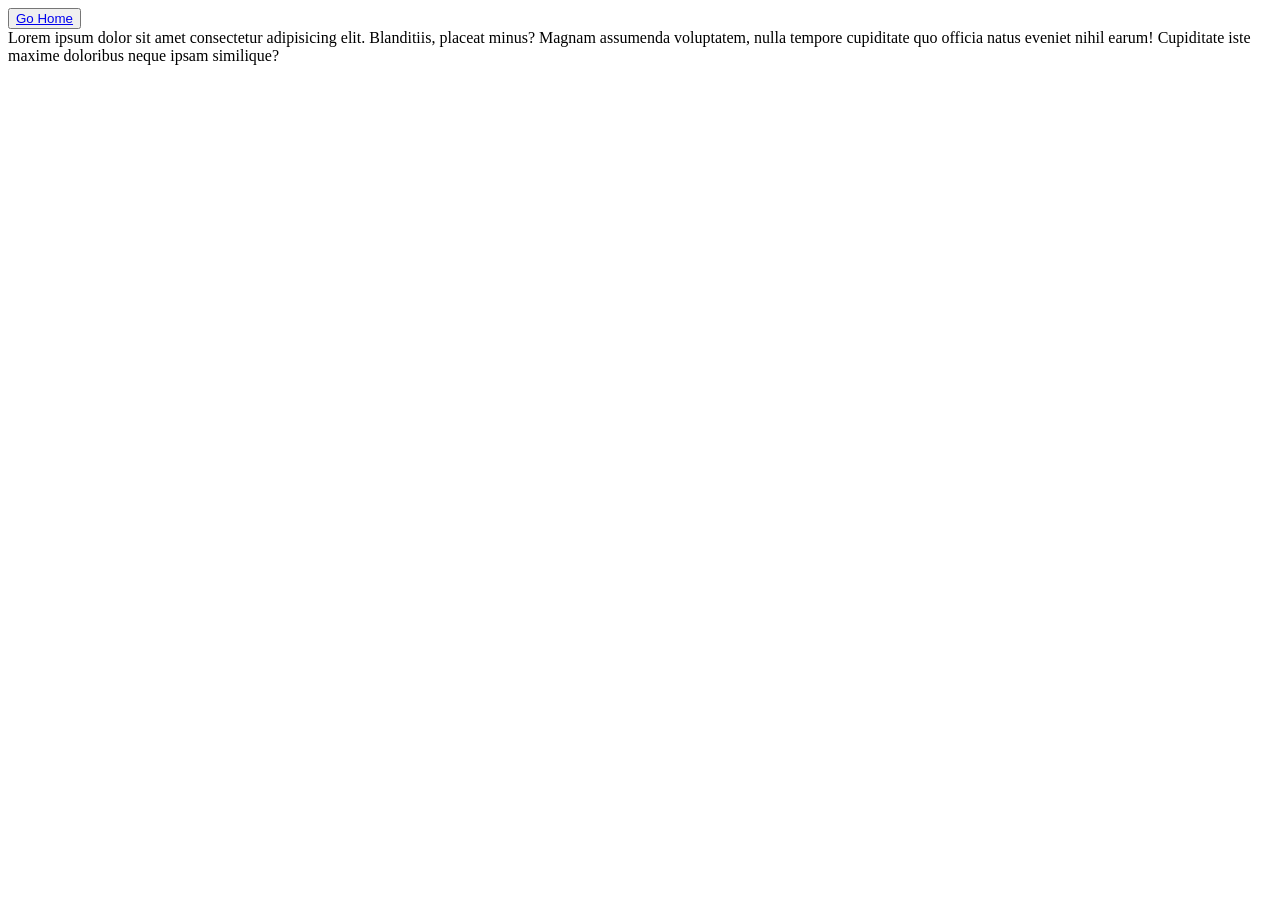
<file: education.html>
<!DOCTYPE html>
<html lang="en">
<head>
    <meta charset="UTF-8">
    <meta name="viewport" content="width=, initial-scale=1.0">
    <title>EDUCATION</title>
    <link href="home.html">
</head>
<body>
    <header>
        <button><a href="home.html">Go Home</a></button>
    </header>
    Lorem ipsum dolor sit amet consectetur adipisicing elit. Blanditiis, placeat minus? Magnam assumenda voluptatem, nulla tempore cupiditate quo officia natus eveniet nihil earum! Cupiditate iste maxime doloribus neque ipsam similique?
</body>
</html>
</file>
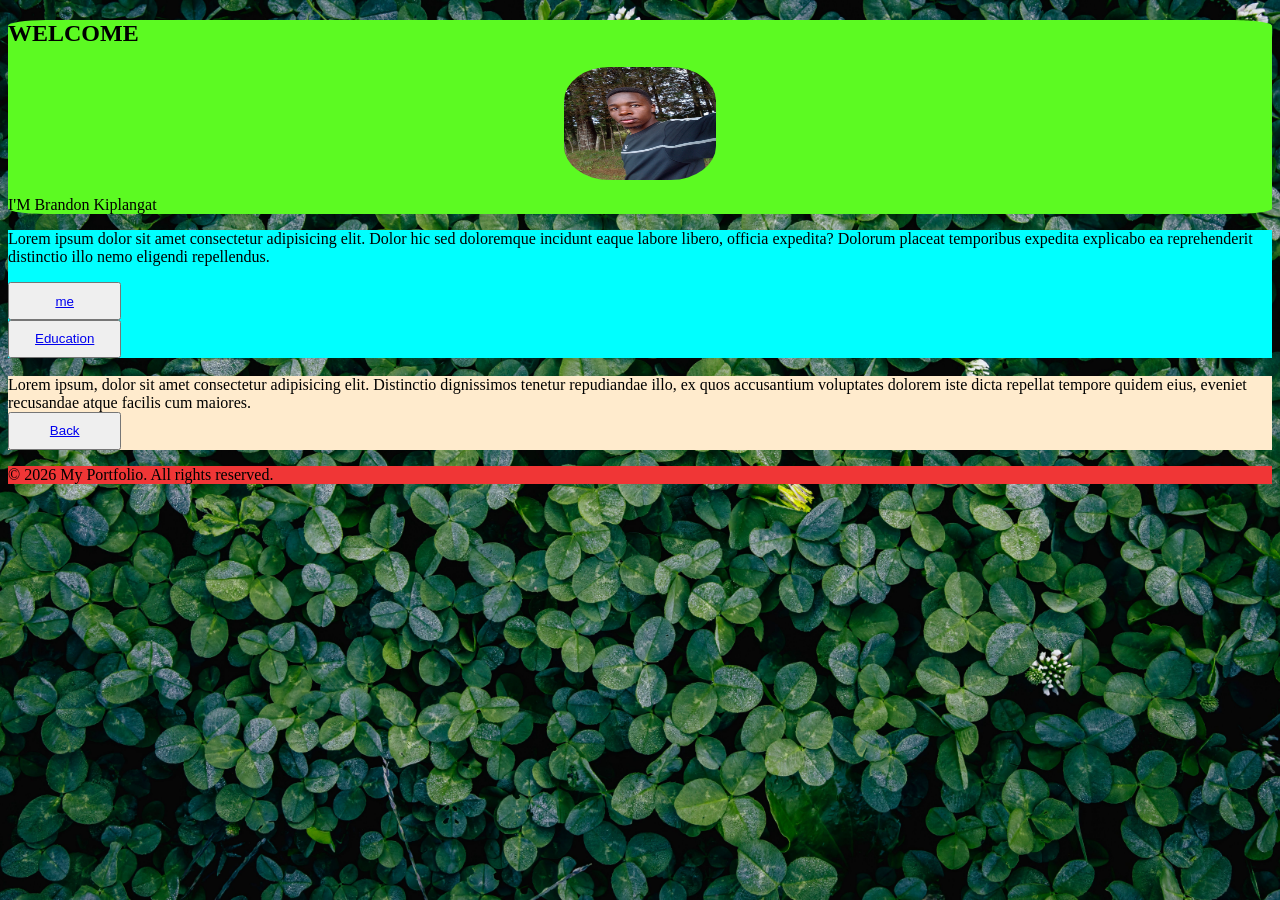
<file: home.html>
<!DOCTYPE html>
<html lang="en">
<head>
    <meta charset="UTF-8">
    <meta name="viewport" content="width=device-width, initial-scale=1.0">
    <title>KIPLANGATOFFICIAL</title>
    <link rel="stylesheet" href="home.css">
    <link href="me.html">
    <link href="education.html">
    <link href="register.html">
</head>
<body>
    <header>
        <h2>WELCOME</h2>
        <img src="images/IMG_20260313_175112.jpg">
        <p>I'M Brandon Kiplangat</p>
    </header>

    <main class="link">
        <section class="link">
            <nav class="link" >
                <p>Lorem ipsum dolor sit amet consectetur adipisicing elit. Dolor hic sed doloremque incidunt eaque labore libero, officia expedita? Dolorum placeat temporibus expedita explicabo ea reprehenderit distinctio illo nemo eligendi repellendus.</p>

                <button><a href="me.html" target="blank">me</a></button>
                <br>
                <button><a href="education.html" target="blank">Education</a></button>
            </nav>       
        </section>
        <br>
        <section class="sec">
            <nav class="sec">
                            Lorem ipsum, dolor sit amet consectetur adipisicing elit. Distinctio dignissimos tenetur repudiandae illo, ex quos accusantium voluptates dolorem iste dicta repellat tempore quidem eius, eveniet recusandae atque facilis cum maiores.
                            <br>
                            <button><a href="register.html">Back</a></button>
            </nav>
        </section>
        <footer>
            <p>&copy; 2026 My Portfolio. All rights reserved.</p>
        </footer>
    </main>
  
</html>
</file>
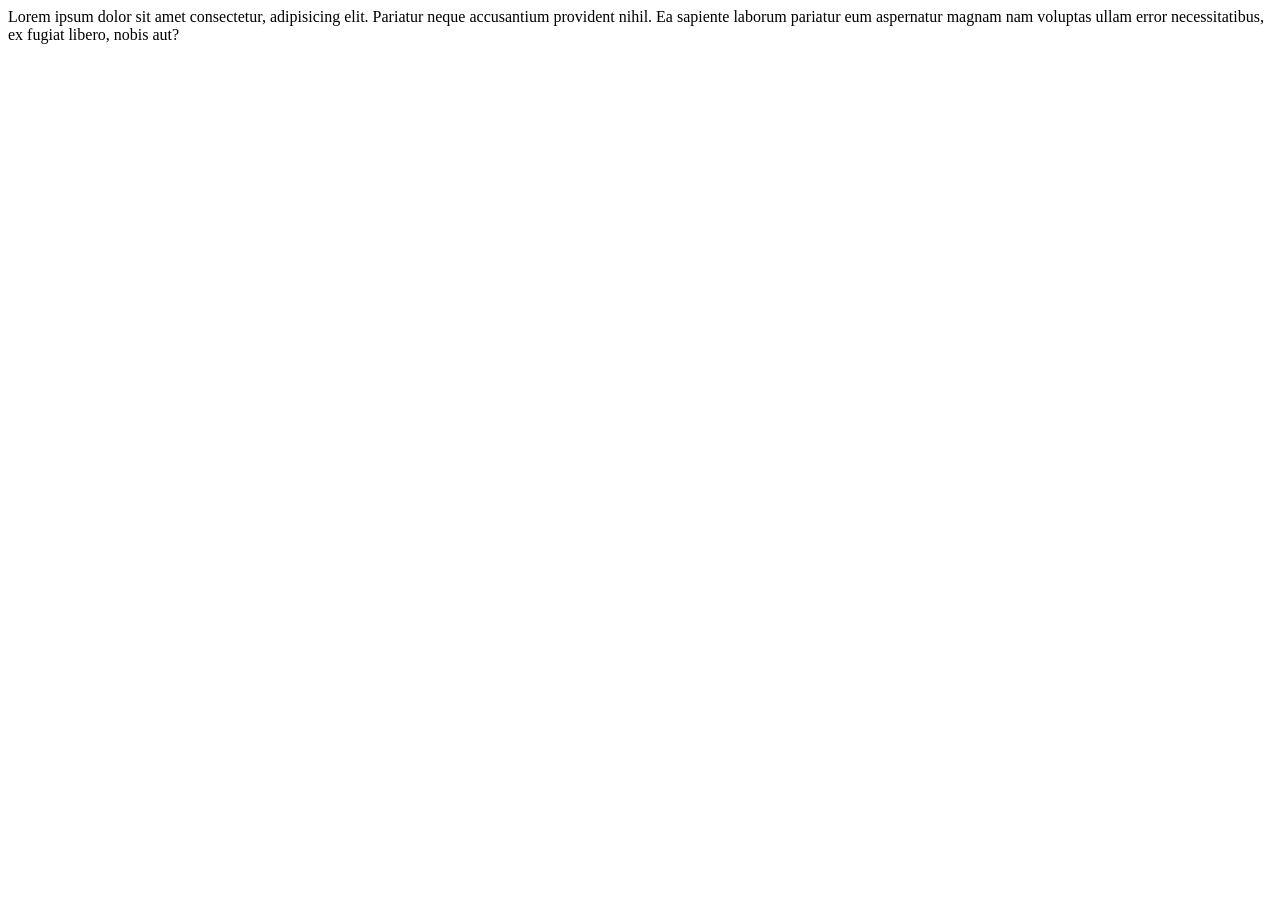
<file: me.html>
<!DOCTYPE html>
<html lang="en">
<head>
    <meta charset="UTF-8">
    <meta name="viewport" content="width=device-width, initial-scale=1.0">
    <title>ME</title>
</head>
<body>
    Lorem ipsum dolor sit amet consectetur, adipisicing elit. Pariatur neque accusantium provident nihil. Ea sapiente laborum pariatur eum aspernatur magnam nam voluptas ullam error necessitatibus, ex fugiat libero, nobis aut?
</body>
</html>
</file>
<file: home.css>
body{
    background-image: url(images/pexels-wyxina-tresse-311038210-40429302.jpg);
    background-repeat: no-repeat;
   background-attachment: fixed;
   background-position: center;
   background-size: cover;
}
img{
    width: 4cm;
    height: 3cm;
    border-radius: 30%;
    display: block;
    margin: 15px auto;
}

header{
    background: rgb(92, 250, 34);
    width: auto;
    height: 5m;
    border-radius: 3%;
}
nav{
    background-color: aqua;
}
.sec{
    background-color: blanchedalmond;
}
button{
    width: 3cm;
    height: 1cm;
}
footer{
    background-color: rgb(240, 54, 54);
}
</file>
